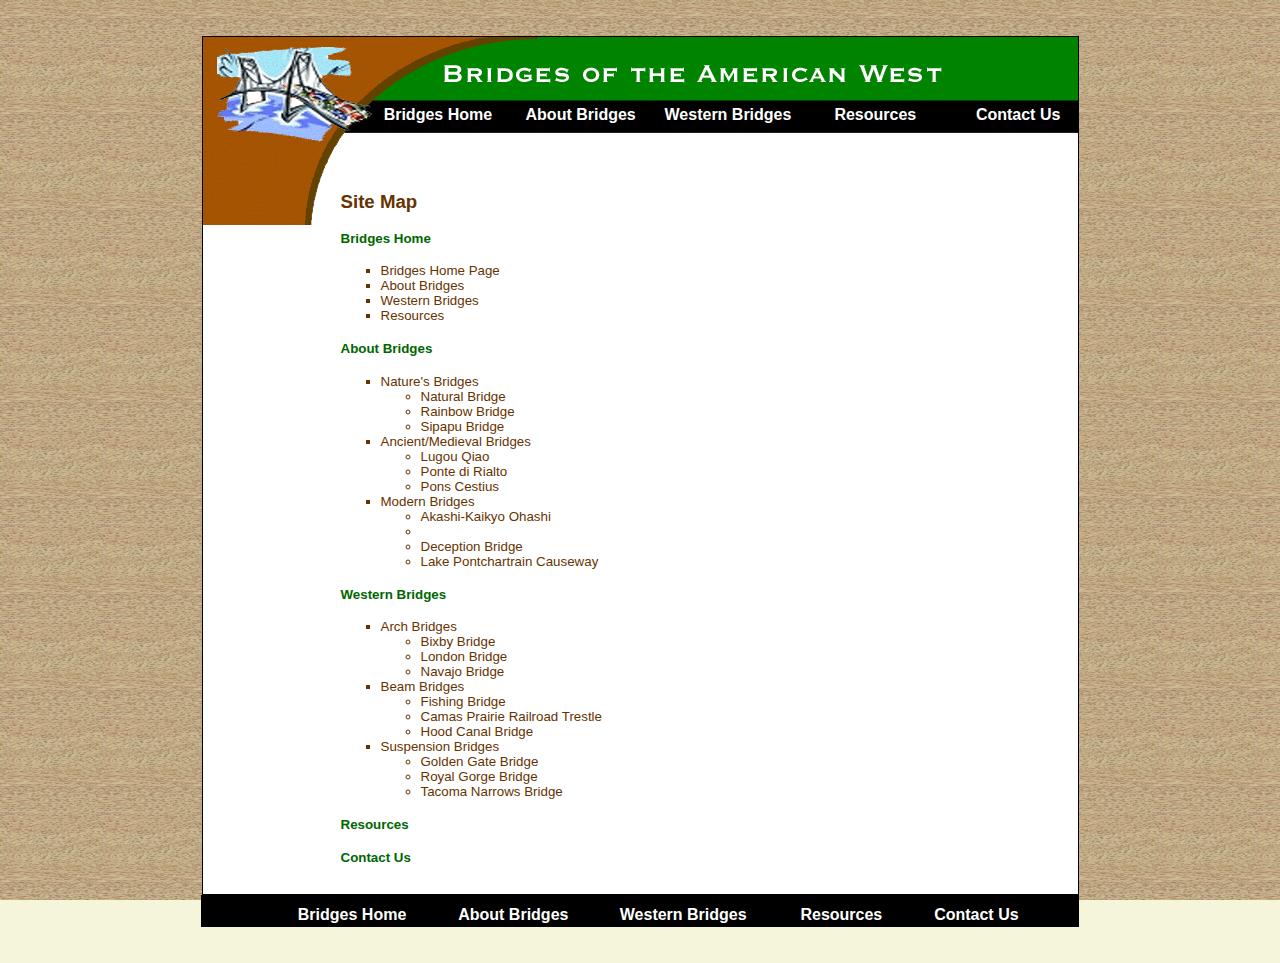
<file: index.html>
<html>
<head>
<title>Bridges of the American West</title>
<link rel="stylesheet" type="text/css" href="css/bridges.css"/>
<style type="text/css">
h2{    color:#630;
       margin-top: 48pt;
}
	   h4 {
color: #060;
}
ul {
color:#630;
}
a {
color: #630;
text-decoration: none;
}

</style>
</head>
<body>
<div class="base">
<table class="menu">
<tr>
<td class="menu">
<a href="E-index.html" class=menu>Bridges&#160;Home</a>
</td>
<td class="menu">
<a href="about.html" class=menu>About&#160;Bridges</a>
</td>
<td class="menu">
<a href="Western.html" class=menu>Western&#160;Bridges</a>
</td>
<td class="menu">
<a href="resources.html" class=menu>Resources</a>
</td>

<td class="menu">
<a href="contact.html" class=menu>Contact&#160;Us</a>
</td>
</tr>
</table>
<h2>Site Map</h2>
			
<h4>Bridges Home</h4> 
	    <ul style="list-style-type: square;"> 
		<li><a href="E-index.html">Bridges Home Page</a></li>
        <li>About Bridges</li>
        <li>Western Bridges</li>
        <li>Resources</li>
        </ul>
    <h4>About Bridges</h4> 
	    <ul style="list-style-type: square;">
        <li>Nature's Bridges</li>
		    <ul class="nested">
            <li>Natural Bridge</li>
            <li>Rainbow Bridge</li>
            <li>Sipapu Bridge</li>
            </ul>
		</li>
        <li>Ancient/Medieval Bridges</li>
		    <ul class="nested">
            <li>Lugou Qiao</li>
            <li>Ponte di Rialto</li>
            <li>Pons Cestius</li>
            </ul>
		</li>
        <li>Modern Bridges</li>
		    <ul class="nested">
            <li>Akashi-Kaikyo Ohashi<li>
            <li>Deception Bridge</li>
            <li>Lake Pontchartrain Causeway</li>
            </ul>
		</li>
        </ul>
    <h4>Western Bridges</h4> 
	    <ul style="list-style-type: square;">
       <li>Arch Bridges</li>
	      <ul class="nested">
          <li>Bixby Bridge</li>
          <li>London Bridge</li>
          <li>Navajo Bridge</li>
          </ul>
	   </li>
       <li>Beam Bridges</li>
	      <ul class="nested">
          <li>Fishing Bridge</li>
          <li>Camas Prairie Railroad Trestle</li>
          <li>Hood Canal Bridge</li>
          </ul> 
		</li>
       <li>Suspension Bridges</li>
	      <ul class="nested">
          <li>Golden Gate Bridge</li>
          <li>Royal Gorge Bridge</li>
          <li>Tacoma Narrows Bridge</li>
          </ul>
	    </li>
	   </ul>
    <h4>Resources</h4> 
    <h4>Contact Us</h4>
</div>
<div class="footer">
<table class="footer" border="0">
<tr>
<td style="width: 98pt;">&#160;</td>
<td class="footer">
<p><a href="E-index.html" class="menu">Bridges&#160;Home</a></p>
</td>
<td class="footer">
<p><a href="about.html" class="menu">About&#160;Bridges</a></p>
</td>
<td class="footer">
<p><a href="Western.html" class="menu">Western&#160;Bridges</a></p>
</td>
<td class="footer">
<p><a href="resources.html" class="menu">Resources</a></p>
</td>
<td class="footer">
<p><a href="contact.html" class="menu">Contact&#160;Us</a></p>
</td>
<td style="width: 98pt;">&#160;</td>
</tr>
</table>
</div>
</body>
</html>
</file>
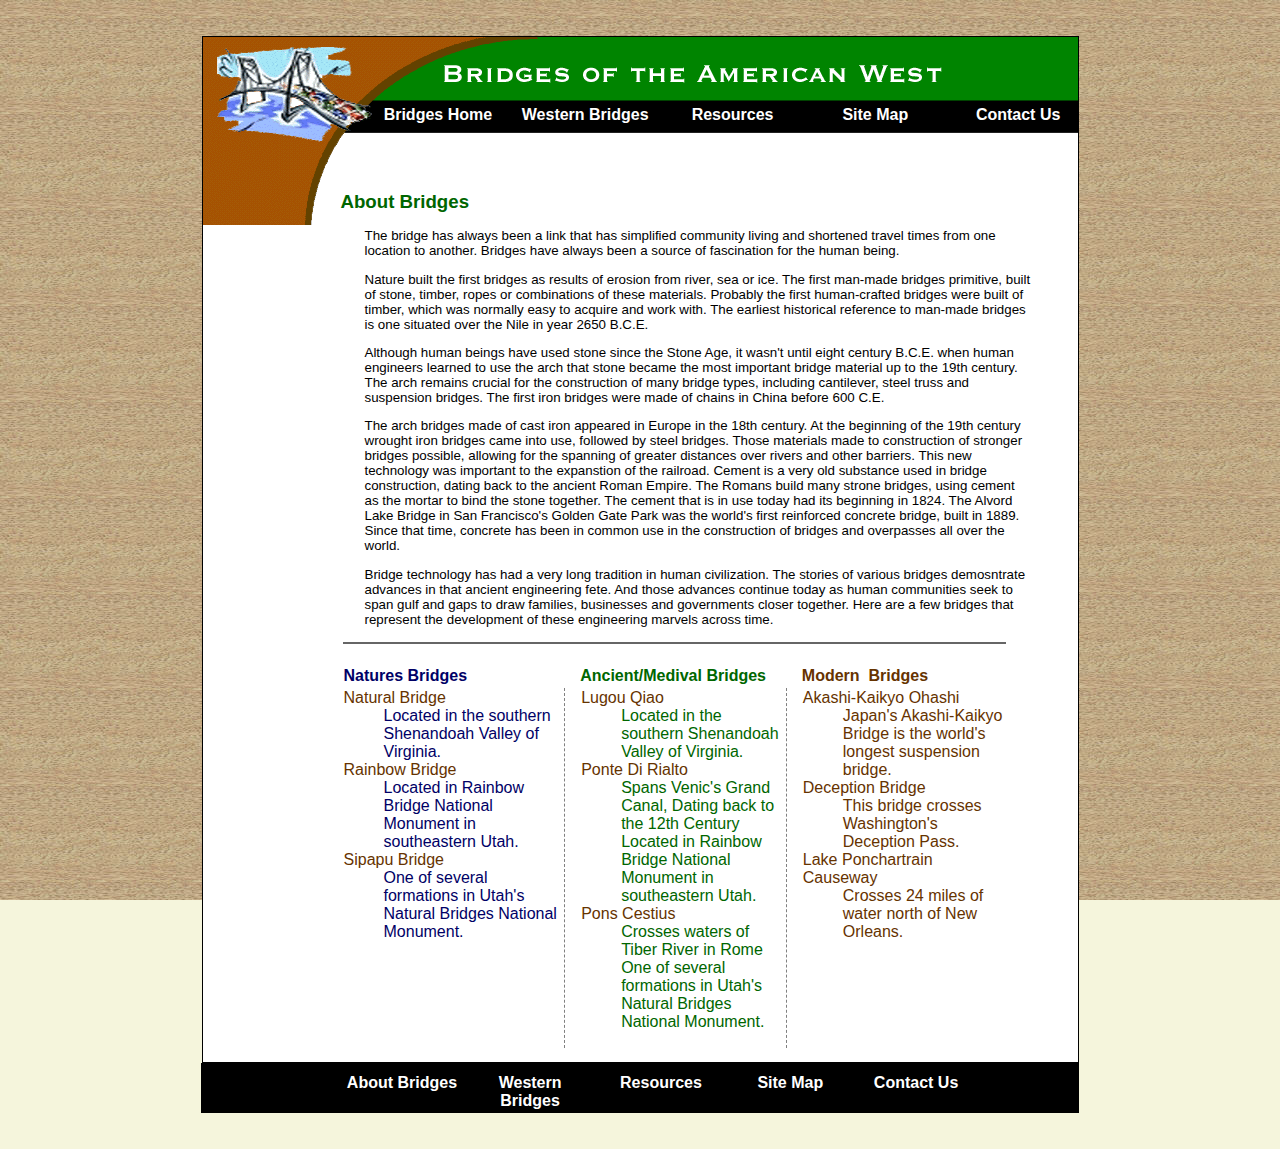
<file: about.html>
<html>
</head>
<title>Bridges of the American West</title>
<link rel="stylesheet" type="text/css" href="css/bridges.css"/>
<style type="text/css">
h2{    color:#006600;
       margin-top: 48pt;
}
</style>
</head>
<body>
<div class="base">
<table class="menu" style="border: 0px;">
<tr> <td class="menu">
<a href="E-index.html" class="menu">Bridges&#160;Home</a> 
</td>
<td class="menu">
<a href="Western.html" class="menu">Western&#160;Bridges</a>
</td>
<td class="menu">
<a href="resources.html" class="menu">Resources</a>
</td>
<td class="menu">
<a href="index.html" class="menu">Site&#160;Map</a>
</td>
<td class="menu">
<a href="contact.html" class="menu">Contact&#160;Us</a>
</td>
</tr>
</table>
<h2>About Bridges</h2>
<p>
The bridge has always been a link that has simplified community living and shortened travel times from one location to another. Bridges have always been a source of fascination for the human being.
</p>
<p>
Nature built the first bridges as results of erosion from river, sea or ice. The first man-made bridges primitive, built of stone, timber, ropes or combinations of these materials. Probably the first human-crafted bridges were built of timber, which was normally easy to acquire and work with. The earliest historical reference to man-made bridges is one situated over the Nile in year 2650 B.C.E.
</p>
<p>
Although human beings have used stone since the Stone Age, it wasn't until eight century B.C.E. 
when human engineers learned to use the arch that stone became the most important bridge material up to the 19th century. The arch remains crucial for the construction of many bridge types, including cantilever, steel truss and suspension bridges.

The first iron bridges were made of chains in China before 600 C.E.
</p>
<p>
 The arch bridges made of cast iron appeared in Europe in the 18th century. At the beginning of the 19th century wrought iron bridges came into use, followed by steel bridges. Those materials made to construction of stronger bridges possible, allowing for the spanning of greater distances over rivers and other barriers. This new technology was important to the expanstion of the railroad.

Cement is a very old substance used in bridge construction, dating back to the ancient Roman Empire. The Romans build many strone bridges, using cement as the mortar to bind the stone together. The cement that is in use today had its beginning in 1824. 
<a href-"#"> The Alvord Lake Bridge </a> in San Francisco's Golden Gate Park was the world's first reinforced concrete bridge, built in 1889. Since that time, concrete has been in common use in the construction of bridges and overpasses all over the world.
</p>
<p>
Bridge technology has had a very long tradition in human civilization. The stories of various bridges demosntrate advances in that ancient engineering fete. And those advances continue today as human communities seek to span gulf and gaps to draw families, businesses and governments closer together.

Here are a few bridges that represent the development of these engineering marvels across time. 
</p>
</td>	
<table class="explore">
<tr>
<td colspan="3" class="bord">&#160;</td>
</tr>

<tr>
<th class="explore" style="color:#000066;">
Natures&#160;Bridges</th>
<th class="explore" style="color: #006600; padding-left:12pt;">Ancient/Medival&#160;Bridges</th>
<th class="explore" style="color: #663300; padding-left:12pt;">Modern&#160; Bridges</th>
</tr>
<tr>
<!-- Comment indicating the beginning of first column -->
<td class="section">
<dl>
<dt><a href="natural.html" class="blue">Natural Bridge</a></dt>
<dd>Located in the southern Shenandoah Valley of Virginia.</dd>
<dt><a href="rainbow.html" class="blue">Rainbow Bridge</a></dt>
<dd>Located in Rainbow Bridge National Monument in southeastern Utah.</dd>
<dt><a href="#" class="blue">Sipapu Bridge</a></dt>
<dd>One of several formations in Utah's Natural Bridges National Monument.</dd>
</dl>
</td>
<!-- changed names below dash 2 1pm 4/27 -->
<td class="sectiondash2">
<dl>
<dt><a href="natural.html" class="green">Lugou Qiao</a></dt>
<dd>Located in the southern Shenandoah Valley of Virginia.</dd>
<dt><a href="rainbow.html" class="green">Ponte Di Rialto</a></dt>
<dd>Spans Venic's Grand Canal, Dating back to the 12th Century</dd>
<dd>Located in Rainbow Bridge National Monument in southeastern Utah.</dd>
<dt><a href="#" class="green">Pons Cestius</a></dt>
<dd>Crosses waters of Tiber River in Rome</dd>
<dd>One of several formations in Utah's Natural Bridges National Monument.</dd>
</dl>
</td>

<td class="sectiondash3">
<dl>
<dt><a href="natural.html" class="brown">Akashi-Kaikyo Ohashi</a></dt>
<dd>Japan's Akashi-Kaikyo Bridge is the world's longest suspension bridge.</dd>
<dt><a href="rainbow.html" class="brown">Deception Bridge</a></dt>
<dd>This bridge crosses Washington's Deception Pass.</dd>
<dt><a href="#" class="brown">Lake Ponchartrain Causeway</a></dt>
<dd>Crosses 24 miles of water north of New Orleans.</dd>
</dl>
</td>
</tr>


</table>
</div>
<div class="footer">
<table class="footer">
<tr>
<td style="width: 98pt;">&#160;</td>
<td class="footer">
<p><a href="about.html" class="menu">About Bridges</a></p>
</td>
<td class="footer">
<p><a href="Western.html" class="menu">Western Bridges</a></p>
</td>
<td class="footer">
<p><a href="resources.html" class="menu">Resources</a></p>
</td>
<td class="footer">
<p><a href="index.html" class="menu">Site Map</a></p>
</td>
<td class="footer">
<p><a href="contact.html" class="menu">Contact Us</a></p>
</td>
<td style="width: 98pt;">&#160;</td>
</tr>
</td>
</table>
</div>
</body>
</html>
</file>
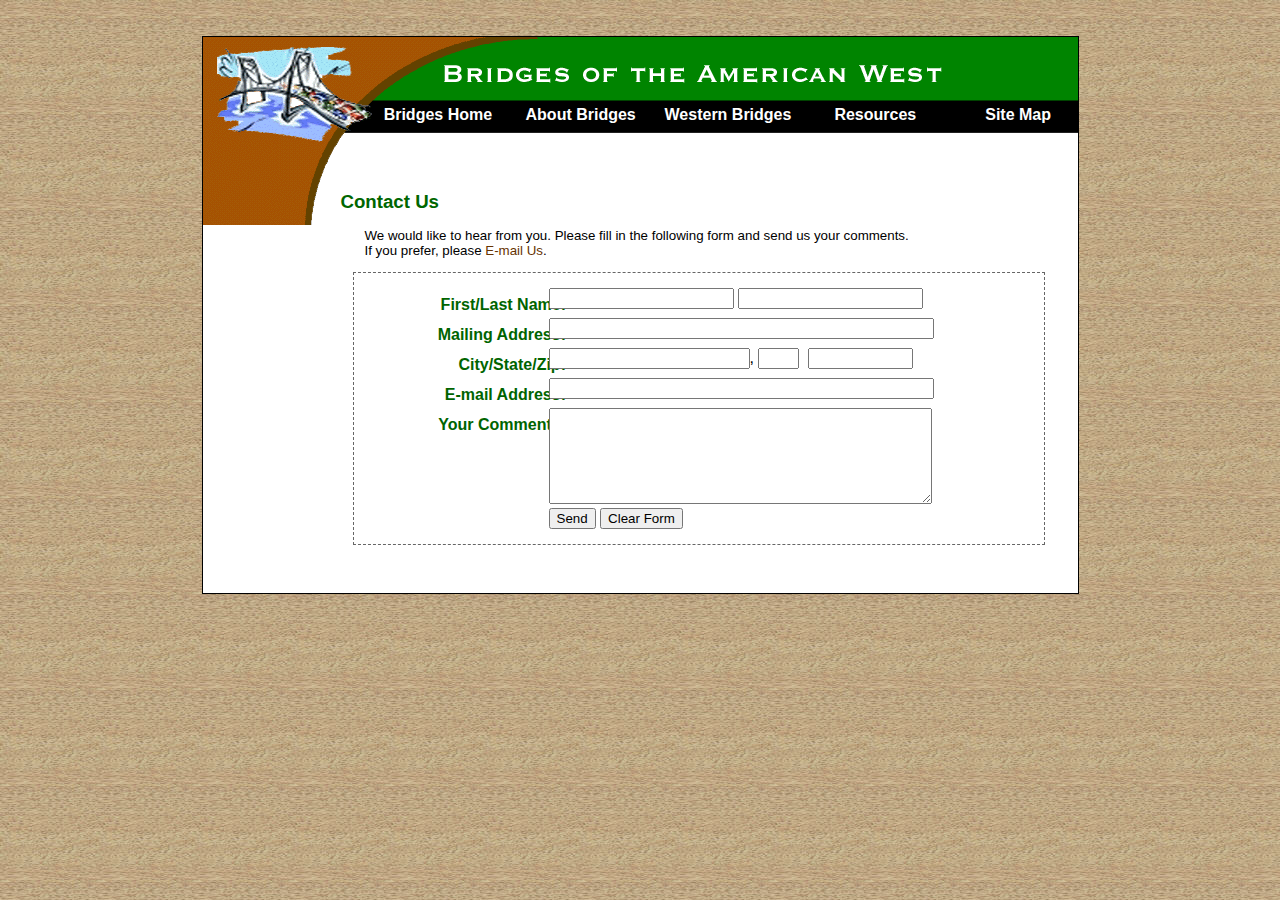
<file: contact.html>
<html>
<head>
    <title>Bridges of the American West</title>
    <link rel="stylesheet" type="text/css" href="css/bridges.css"/>
    <style type="text/css">
        h2 {
            color:#006600;
            margin-top: 48pt;
        }
        form {
            padding: 12px;
            margin-left: 12px; 
            margin-bottom: 36px;
            border: dashed 1px #666;
            width: 500pt;
        }
        p.form {
            padding-left: 12pt;
            padding-top: 6pt;
            font-weight: bold;
            text-align: right;
            color: darkgreen;
        }
    </style>
</head>
<body>
<div class="base">
    <table class="menu" style="border: 0px;">
        <tr>
            <td class="menu">
                <a href="index.html" class="menu">Bridges&nbsp;Home</a>
            </td>
            <td class="menu">
                <a href="about.html" class="menu">About&nbsp;Bridges</a>
            </td>
            <td class="menu">
                <a href="western.html" class="menu">Western&nbsp;Bridges</a>
            </td>
            <td class="menu">
                <a href="resources.html" class="menu">Resources</a>
            </td>
            <td class="menu">
                <a href="index.html" class="menu">Site&nbsp;Map</a>
            </td>
        </tr>
    </table>
    <h2>Contact Us</h2>
    <p>We would like to hear from you. Please fill in the following form and send us your comments.<br/> 
    If you prefer, please <a href="mailto:bridges.west@email.net?subject=Inquiry&amp;body=THIS IS NOT A REAL E-MAIL ADDRESS. DO NOT SEND MESSAGE." onClick="alert('This e-mail address is for learning purposes only. It is not a real one.');">E-mail Us</a>.</p>
    <form action="response.html">
        <table style="width: 70%; border:0; align:left;">
            <tr>
                <td style="vertical-align:top;">
                    <p class="form">First/Last Name:&#160;</p>
                </td>
                <td>
                    <input type="text" name="firstName" size="20" value="" />&#160;<input type="text" name="lastName" size="20" value="" />
                </td>
            </tr>
            <tr>
                <td style="vertical-align:top;">
                    <p class="form">Mailing Address:&#160;</p>
                </td> 
                <td>
                    <input type="text" name="address" size="45" value="" />
                </td>
            </tr>
            <tr>
                <td style="vertical-align:top;">
                    <p class="form">City/State/Zip:&#160;</p>
                </td>
                <td>
                    <input type="text" name="city" size="22" value="" />,&#160;<input type="text" name="state" size="2" value="" />&#160;&#160;<input type="text" name="zip" size="10" value="" />
                </td>
            </tr>
            <tr>
                <td style="vertical-align:top;">
                    <p class="form">E-mail Address:&#160;</p>
                </td>
                <td>
                    <input type="text" name="email" size="45" value="" />
                </td>
            </tr>
            <tr>
                <td style="vertical-align:top;">
                    <p class="form">Your Comments:&#160;</p>
                </td>
                <td>
                    <textarea cols="45" rows="6"></textarea>
                </td>
            </tr>
            <tr>
                <td style="vertical-align:top;"></td>
                <td>
                    <input type="submit" value="Send" />
                    <input type="reset" value="Clear Form"/>
                </td>
            </tr> 
        </table>
    </form>
</div>
</body>
</html>
</file>
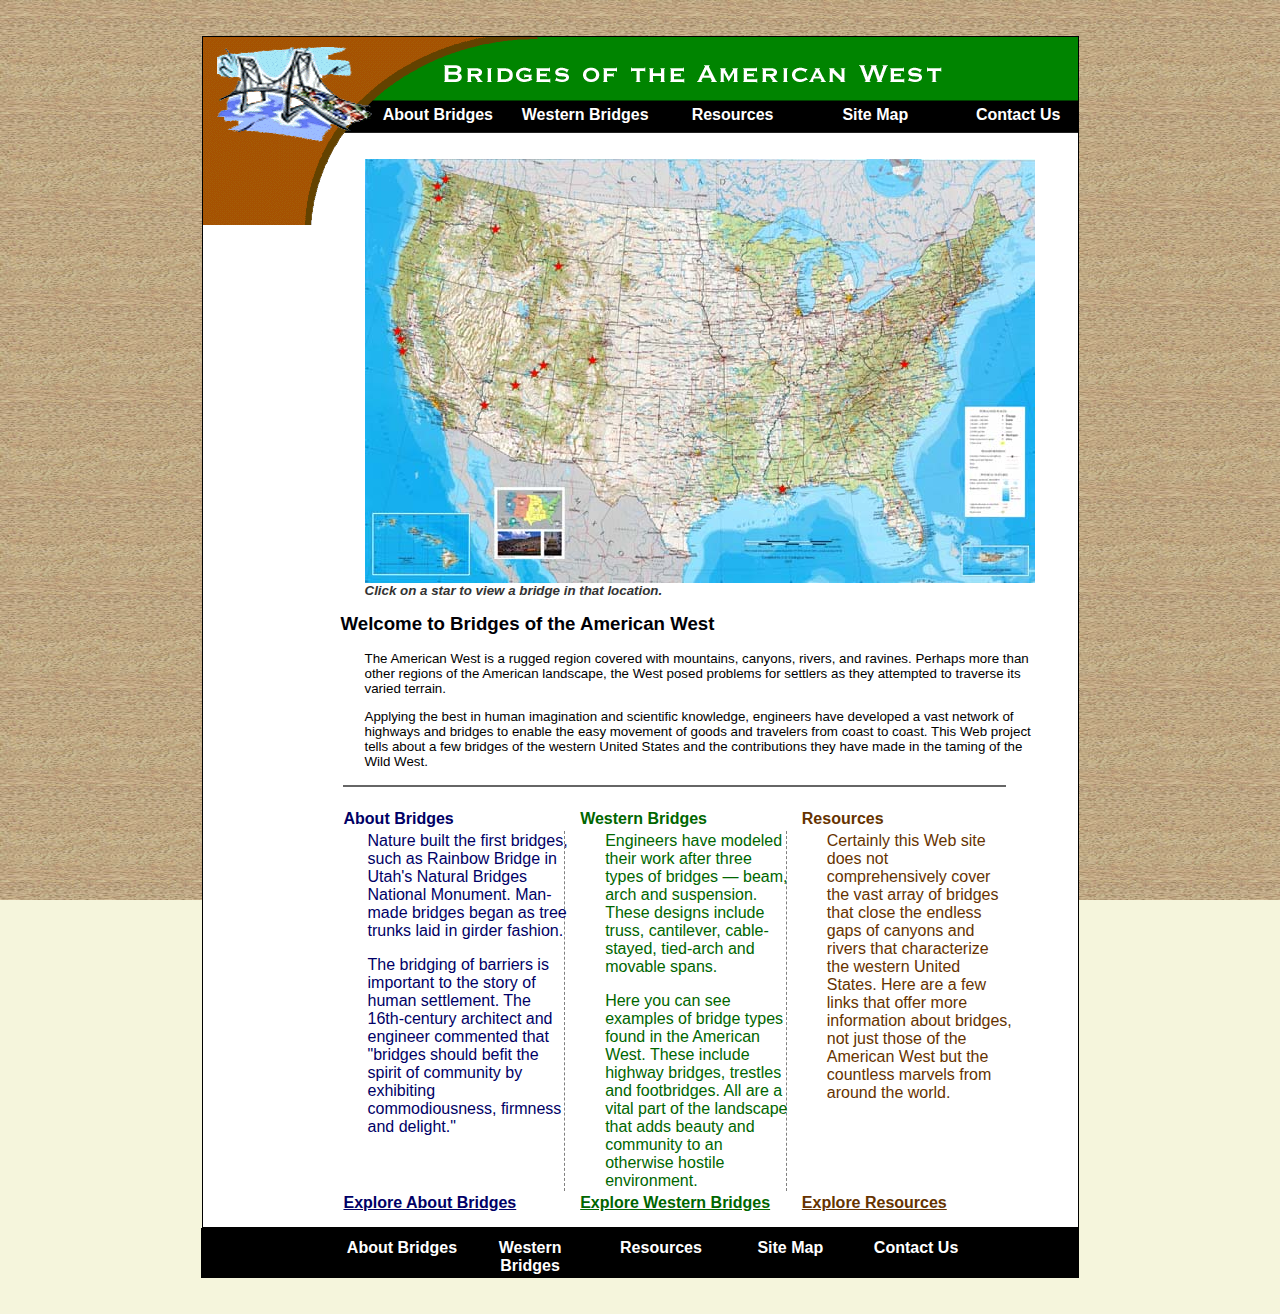
<file: E-index.html>
<html>
</head>
<title>Bridges of the American West</title>
<link rel="stylesheet" type="text/css" href="css/bridges.css"/>

</head>
<body>
<div class="base">
<table class="menu" style="border: 0px;">
<tr> <td class="menu">
<a href="about.html" class="menu">About&#160;Bridges</a> 
</td>
<td class="menu">
<a href="Western.html" class="menu">Western&#160;Bridges</a>
</td>
<td class="menu">
<a href="resources.html" class="menu">Resources</a>
</td>
<td class="menu">
<a href="index.html" class="menu">Site&#160;Map</a>
</td>
<td class="menu">
<a href="contact.html" class="menu">Contact&#160;Us</a>
</td>
</tr>
</table>

<p style="margin-top: 24pt; font-style: italic; font-weight: bold;
color: #333;"><img src="images/united_states.jpg"/>
<br/> Click on a star to view a bridge in that location.</p>

<h2>Welcome to Bridges of the American West</h2>
<p>
The American West is a rugged region covered with
    mountains, canyons, rivers, and ravines. Perhaps more than
    other regions of the American landscape, the West posed
    problems for settlers as they attempted to traverse its
    varied terrain. </p>

<p>Applying the best in human imagination and scientific
    knowledge, engineers have developed a vast network of
    highways and bridges to enable the easy movement of goods
    and travelers from coast to coast. This Web project tells
    about a few bridges of the western United States and the
    contributions they have made in the taming of the Wild
    West.</p>
</td>	
<table class="explore">
<tr>
<td colspan="3" class="bord">&#160;</td>
</tr>

<tr>
<th class="explore" style="color:#000066;">
About&#160;Bridges</th>
<th class="explore" style="color: #006600; padding-left:12pt;">Western&#160;Bridges</th>
<th class="explore" style="color: #663300; padding-left:
12pt;">Resources</th>
</tr>
<tr>
<!-- Comment indicating the beginning of first column -->
<td class="section">
<p>Nature built the first bridges, such as Rainbow Bridge in Utah's
Natural Bridges National Monument. Man-made bridges began as tree
trunks laid in girder fashion.</p>

<p>The bridging of barriers is important to the story of human
settlement. The 16th-century architect and engineer commented that
"bridges should befit the spirit of community by exhibiting
commodiousness, firmness and delight."</p>
</td>
<!-- Comment indicating the beginning of second column -->
<td class="sectiondash2">
<p>Engineers have modeled their work after three types of
bridges — beam, arch and suspension. These designs include
truss, cantilever, cable-stayed, tied-arch and movable
spans.</p>
<p>Here you can see examples of bridge types found in the
American West. These include highway bridges, trestles and
footbridges. All are a vital part of the landscape that adds
beauty and community to an otherwise hostile environment.</p>
</td>

<td class="sectiondash3">
<p>Certainly this Web site does not comprehensively cover the
vast array of bridges that close the endless gaps of canyons and
rivers that characterize the western United States. Here are a
few links that offer more information about bridges, not just
those of the American West but the countless marvels from around
the world.</p>
</td>
</tr>

<tr>
<td class="section"><a href="#" style="font-weight: bold; color:
#006; text-decoration: underline;">Explore About
Bridges</a></td>
<td class="section" style="padding-left: 12pt;"><a href="#"
style="font-weight: bold; color: #060; text-decoration:
underline;">Explore Western Bridges</a></td>
<td class="section" style="padding-left: 12pt;"><a href="#"
style="font-weight: bold; color: #630; text-decoration:
underline;">Explore Resources</a></td>
</tr>
</table>
</div>
<div class="footer">
<table class="footer">
<tr>
<td style="width: 98pt;">&#160;</td>
<td class="footer">
<p><a href="about.html" class="menu">About Bridges</a></p>
</td>
<td class="footer">
<p><a href="Western.html" class="menu">Western Bridges</a></p>
</td>
<td class="footer">
<p><a href="resources.html" class="menu">Resources</a></p>
</td>
<td class="footer">
<p><a href="index.html" class="menu">Site Map</a></p>
</td>
<td class="footer">
<p><a href="contact.html" class="menu">Contact Us</a></p>
</td>
<td style="width: 98pt;">&#160;</td>
</tr>
</table>
</div>
</body>
</html>
</file>
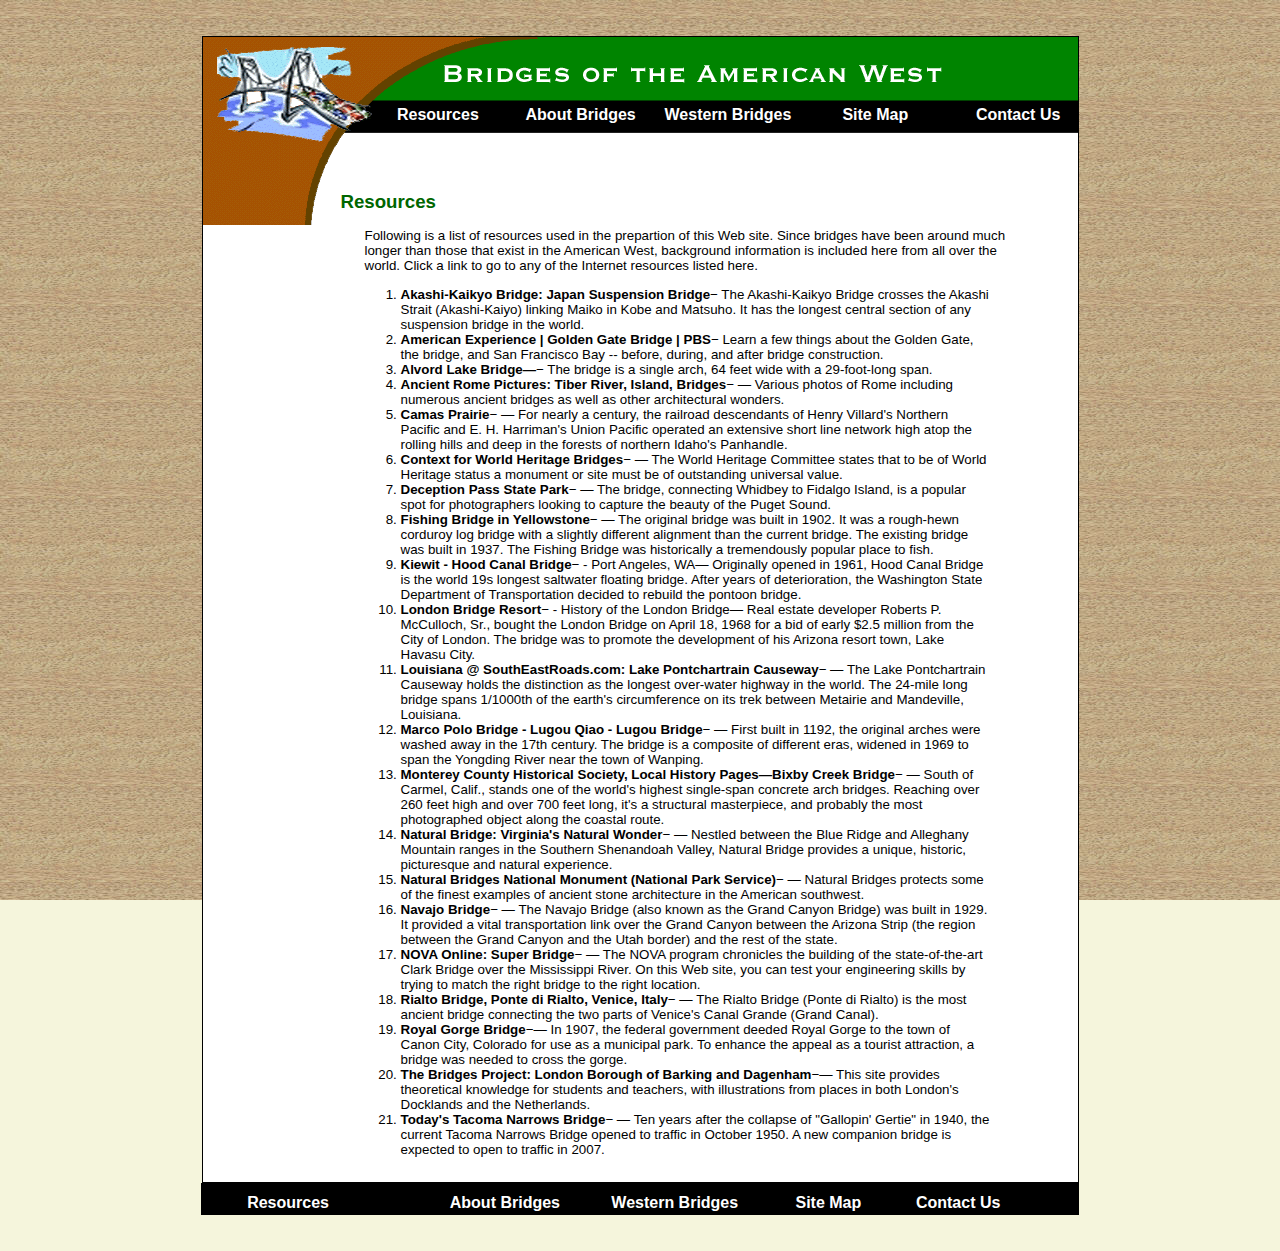
<file: resources.html>
<html>
<head>
<title>Bridges of the American West</title>
<link rel="stylesheet" type="text/css" href="css/bridges.css"/>
<style type="text/css">
h2{    color:#006600;
       margin-top: 48pt;
}
li{    margin-right:75px;
       margin-left:20px;
}
li a{  font-weight:bold;}
li a:hover{ font-weight:bold;}
</style>
</head>
<body>
<div class="base">
<table class="menu">
<tr>
<td class="menu">
<a href="resources.html" class=menu>Resources</a>
</td>
<td class="menu">
<a href="about.html" class=menu>About&#160;Bridges</a>
</td>
<td class="menu">
<a href="Western.html" class=menu>Western&#160;Bridges</a>
</td>

<td class="menu">
<a href="index.html" class=menu>Site&#160;Map</a>
</td>
<td class="menu">
<a href="contact.html" class=menu>Contact&#160;Us</a>
</td>
</tr>
</table>
<h2>Resources</h2>
<p>
Following is a list of resources used in the prepartion of this Web site. 
Since bridges have been around much longer than those that exist in the American West, 
background information is included here from all over the world. 
Click a link to go to any of the Internet resources listed here.
</p>
<ol>
<li>
<a>Akashi-Kaikyo Bridge: Japan Suspension Bridge</a>&minus; The Akashi-Kaikyo Bridge crosses the Akashi Strait (Akashi-Kaiyo) linking Maiko in Kobe and Matsuho. It has the longest central section of any suspension bridge in the world.
</li>
<li>	
	<a>American Experience | Golden Gate Bridge | PBS</a>&minus; Learn a few things about the Golden Gate, the bridge, and San Francisco Bay -- before, during, and after bridge construction.
</li>
<li>
	<a>Alvord Lake Bridge—</a>&minus; The bridge is a single arch, 64 feet wide with a 29-foot-long span.
</li>
<li>	
	<a>Ancient Rome Pictures: Tiber River, Island, Bridges</a>&minus; — Various photos of Rome including numerous ancient bridges as well as other architectural wonders.
</li>
<li>
	<a>Camas Prairie</a>&minus; — For nearly a century, the railroad descendants of Henry Villard's Northern Pacific and E. H. Harriman's Union Pacific operated an extensive short line network high atop the rolling hills and deep in the forests of northern Idaho's Panhandle.
</li>
<li>	
	<a>Context for World Heritage Bridges</a>&minus; — The World Heritage Committee states that to be of World Heritage status a monument or site must be of outstanding universal value.
</li>
<li>	
	<a>Deception Pass State Park</a>&minus; — The bridge, connecting Whidbey to Fidalgo Island, is a popular spot for photographers looking to capture the beauty of the Puget Sound.
</li>
<li>	
	<a>Fishing Bridge in Yellowstone</a>&minus; — The original bridge was built in 1902. It was a rough-hewn corduroy log bridge with a slightly different alignment than the current bridge. The existing bridge was built in 1937. The Fishing Bridge was historically a tremendously popular place to fish.
</li>
<li>
	<a>Kiewit - Hood Canal Bridge</a>&minus; - Port Angeles, WA— Originally opened in 1961, Hood Canal Bridge is the world 19s longest saltwater floating bridge. After years of deterioration, the Washington State Department of Transportation decided to rebuild the pontoon bridge.
</li>
<li>
	<a>London Bridge Resort</a>&minus; - History of the London Bridge— Real estate developer Roberts P. McCulloch, Sr., bought the London Bridge on April 18, 1968 for a bid of early $2.5 million from the City of London. The bridge was to promote the development of his Arizona resort town, Lake Havasu City.
</li>
<li>
	<a>Louisiana @ SouthEastRoads.com: Lake Pontchartrain Causeway</a>&minus; — The Lake Pontchartrain Causeway holds the distinction as the longest over-water highway in the world. The 24-mile long bridge spans 1/1000th of the earth's circumference on its trek between Metairie and Mandeville, Louisiana.
</li>
<li>	
	<a>Marco Polo Bridge - Lugou Qiao - Lugou Bridge</a>&minus; — First built in 1192, the original arches were washed away in the 17th century. The bridge is a composite of different eras, widened in 1969 to span the Yongding River near the town of Wanping.
</li>
<li>
	<a>Monterey County Historical Society, Local History Pages—Bixby Creek Bridge</a>&minus; — South of Carmel, Calif., stands one of the world's highest single-span concrete arch bridges. Reaching over 260 feet high and over 700 feet long, it's a structural masterpiece, and probably the most photographed object along the coastal route.
</li>
<li>	
	<a>Natural Bridge: Virginia's Natural Wonder</a>&minus; — Nestled between the Blue Ridge and Alleghany Mountain ranges in the Southern Shenandoah Valley, Natural Bridge provides a unique, historic, picturesque and natural experience.
</li>	
<li>
	<a>Natural Bridges National Monument (National Park Service)</a>&minus; — Natural Bridges protects some of the finest examples of ancient stone architecture in the American southwest.
</li>	
<li>
	<a>Navajo Bridge</a>&minus; — The Navajo Bridge (also known as the Grand Canyon Bridge) was built in 1929. It provided a vital transportation link over the Grand Canyon between the Arizona Strip (the region between the Grand Canyon and the Utah border) and the rest of the state.
</li>
<li>	
	<a>NOVA Online: Super Bridge</a>&minus; — The NOVA program chronicles the building of the state-of-the-art Clark Bridge over the Mississippi River. On this Web site, you can test your engineering skills by trying to match the right bridge to the right location.
</li>
<li>	
	<a>Rialto Bridge, Ponte di Rialto, Venice, Italy</a>&minus; — The Rialto Bridge (Ponte di Rialto) is the most ancient bridge connecting the two parts of Venice's Canal Grande (Grand Canal).
</li>
<li>	
	<a>Royal Gorge Bridge</a>&minus;— In 1907, the federal government deeded Royal Gorge to the town of Canon City, Colorado for use as a municipal park. To enhance the appeal as a tourist attraction, a bridge was needed to cross the gorge.
</li>	
<li>
	<a>The Bridges Project: London Borough of Barking and Dagenham</a>&minus;— This site provides theoretical knowledge for students and teachers, with illustrations from places in both London's Docklands and the Netherlands.
</li>
<li>	
	<a>Today's Tacoma Narrows Bridge</a>&minus; — Ten years after the collapse of "Gallopin' Gertie" in 1940, the current Tacoma Narrows Bridge opened to traffic in October 1950. A new companion bridge is expected to open to traffic in 2007.
</li>
</ol>



</div>
<div class="footer">
<table class="footer">
<tr>
<td class="footer">
<p><a href="resources.html" class="menu">Resources</a></p>
</td>
<td style="width: 98pt;">&#160;</td>
<td class="footer">
<p><a href="about.html" class="menu">About&#160;Bridges</a></p>
</td>
<td class="footer">
<p><a href="Western.html" class="menu">Western&#160;Bridges</a></p>
</td>

<td class="footer">
<p><a href="site_map.html" class="menu">Site&#160;Map</a></p>
</td>
<td class="footer">
<p><a href="contact.html" class="menu">Contact&#160;Us</a></p>
</td>
<td style="width: 98pt;">&#160;</td>
</tr>
</table>
</div>
</body>
</html>
</file>
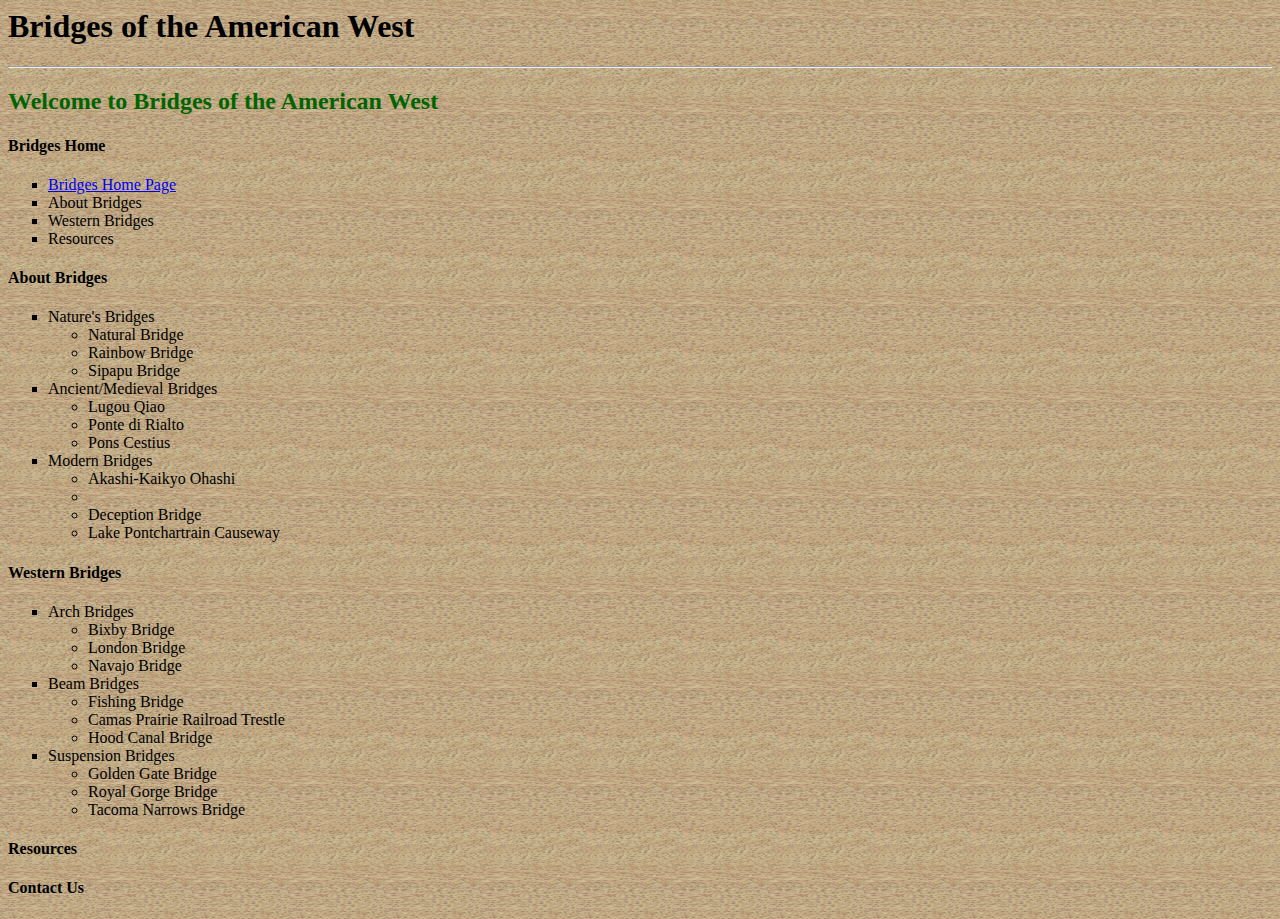
<file: site_map.html>
<head>
        <title>Bridges of the American West</title>
     </head>
     <body style= "background-image: url(../images/beige011.jpg);"background-color: beige;font-family: arial, sans-serif; margin: 36px;">
	 <!--This is my heading1-->
	    <h1>Bridges of the American West</h1>
		
     <!--This is my horizontal rule--> 
	    <hr/> 
	<h2 style="color: darkgreen;">Welcome to Bridges of the American West</h2> 
    <h4>Bridges Home</h4> 
	    <ul style="list-style-type: square;"> 
		<li><a href="../index.html">Bridges Home Page</a></li>
        <li>About Bridges</li>
        <li>Western Bridges</li>
        <li>Resources</li>
        </ul>
    <h4>About Bridges</h4> 
	    <ul style="list-style-type: square;">
        <li>Nature's Bridges</li>
		    <ul>
            <li>Natural Bridge</li>
            <li>Rainbow Bridge</li>
            <li>Sipapu Bridge</li>
            </ul>
		</li>
        <li>Ancient/Medieval Bridges</li>
		    <ul class="nested">
            <li>Lugou Qiao</li>
            <li>Ponte di Rialto</li>
            <li>Pons Cestius</li>
            </ul>
		</li>
        <li>Modern Bridges</li>
		    <ul>
            <li>Akashi-Kaikyo Ohashi<li>
            <li>Deception Bridge</li>
            <li>Lake Pontchartrain Causeway</li>
            </ul>
		</li>
        </ul>
    <h4>Western Bridges</h4> 
	    <ul style="list-style-type: square;">
       <li>Arch Bridges</li>
	      <ul>
          <li>Bixby Bridge</li>
          <li>London Bridge</li>
          <li>Navajo Bridge</li>
          </ul>
	   </li>
       <li>Beam Bridges</li>
	      <ul>
          <li>Fishing Bridge</li>
          <li>Camas Prairie Railroad Trestle</li>
          <li>Hood Canal Bridge</li>
          </ul> 
		</li>
       <li>Suspension Bridges</li>
	      <ul>
          <li>Golden Gate Bridge</li>
          <li>Royal Gorge Bridge</li>
          <li>Tacoma Narrows Bridge</li>
          </ul>
	    </li>
	   </ul>
    <h4>Resources</h4> 
    <h4>Contact Us</h4>
    </body>
</html>
</file>
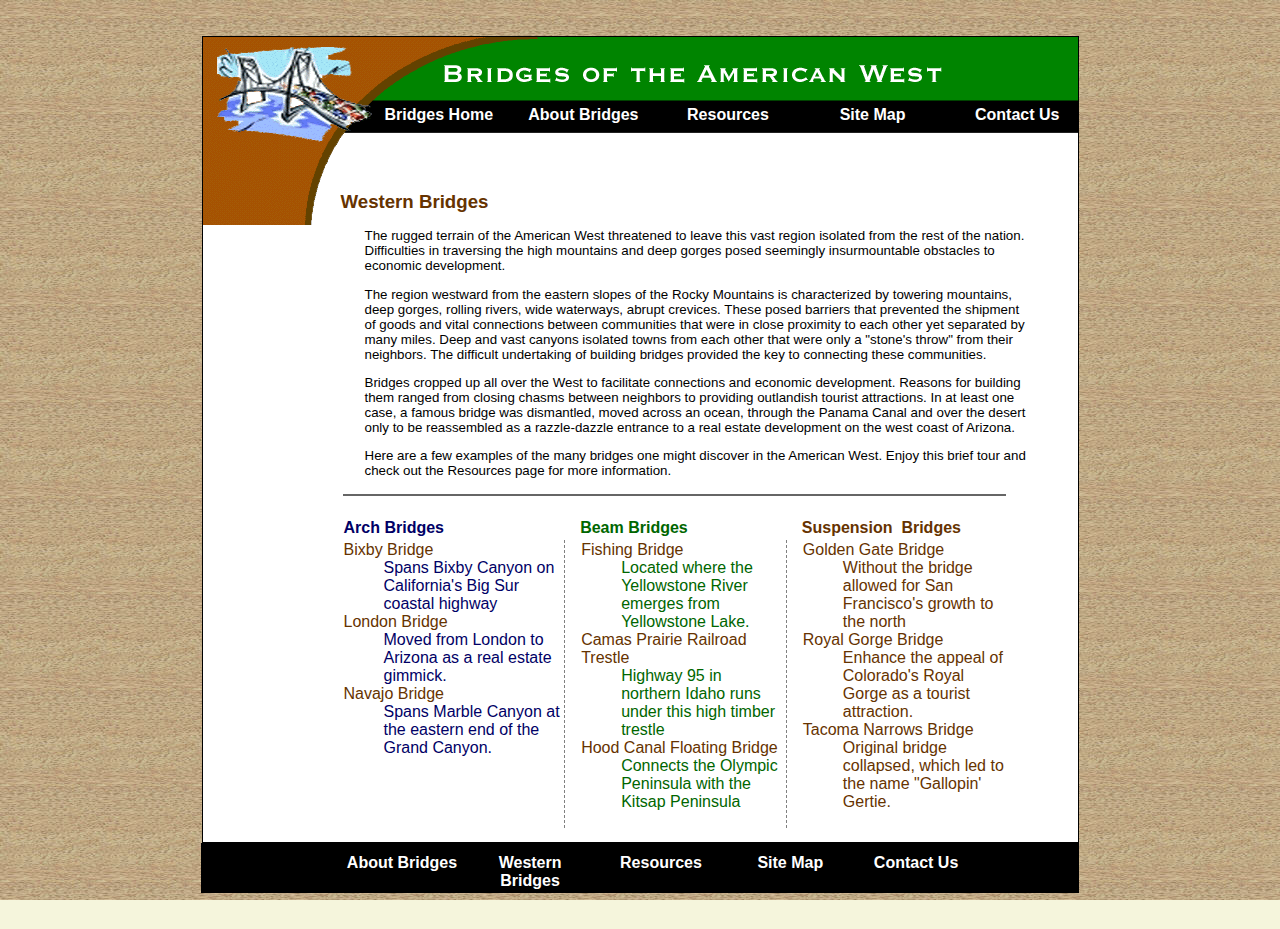
<file: Western.html>
<html>
</head>
<title>Bridges of the American West</title>
<link rel="stylesheet" type="text/css" href="css/bridges.css"/>
<style type="text/css">
h2{    color:#663300;
       margin-top: 48pt;
}
</style>
</head>
<body>
<div class="base">
<table class="menu" style="border: 0px;">
<tr> <td class="menu">
<a href="E-index.html" class="menu">Bridges&#160;Home</a> 
</td>
<td class="menu">
<a href="about.html" class="menu">About&#160;Bridges</a>
</td>
<td class="menu">
<a href="resources.html" class="menu">Resources</a>
</td>
<td class="menu">
<a href="index.html" class="menu">Site&#160;Map</a>
</td>
<td class="menu">
<a href="contact.html" class="menu">Contact&#160;Us</a>
</td>
</tr>
</table>
<h2>Western Bridges</h2>
<p>
The rugged terrain of the American West threatened to leave this vast region isolated from the rest of the nation. Difficulties in traversing the high mountains and deep gorges posed seemingly insurmountable obstacles to economic development.
</p>
<p>
The region westward from the eastern slopes of the Rocky Mountains is characterized by towering mountains, deep gorges, rolling rivers, wide waterways, abrupt crevices. These posed barriers that prevented the shipment of goods and vital connections between communities that were in close proximity to each other yet separated by many miles. Deep and vast canyons isolated towns from each other that were only a "stone's throw" from their neighbors. The difficult undertaking of building bridges provided the key to connecting these communities.
</p>
<p>
Bridges cropped up all over the West to facilitate connections and economic development. Reasons for building them ranged from closing chasms between neighbors to providing outlandish tourist attractions. In at least one case, a famous bridge was dismantled, moved across an ocean, through the Panama Canal and over the desert only to be reassembled as a razzle-dazzle entrance to a real estate development on the west coast of Arizona.
</p>
<p>
Here are a few examples of the many bridges one might discover in the American West. Enjoy this brief tour and check out the Resources page for more information.
</p>

</td>	
<table class="explore">
<tr>
<td colspan="3" class="bord">&#160;</td>
</tr>

<tr>
<th class="explore" style="color:#000066;">
Arch&#160;Bridges</th>
<th class="explore" style="color: #006600; padding-left:12pt;">Beam&#160;Bridges</th>
<th class="explore" style="color: #663300; padding-left:12pt;">Suspension&#160; Bridges</th>
</tr>
<tr>
<!-- Comment indicating the beginning of first column -->
<td class="section">
<dl>
<dt><a href="natural.html" class="blue">Bixby Bridge</a></dt>
<dd>Spans Bixby Canyon on California's Big Sur coastal highway</dd>
<dt><a href="rainbow.html" class="blue">London Bridge</a></dt>
<dd>Moved from London to Arizona as a real estate gimmick.</dd>
<dt><a href="#" class="blue">Navajo Bridge</a></dt>
<dd>Spans Marble Canyon at the eastern end of the Grand Canyon.</dd>
</dl>
</td>
<!-- changed names below dash 2 1pm 4/27 -->
<td class="sectiondash2">
<dl>
<dt><a href="natural.html" class="green">Fishing Bridge</a></dt>
<dd>Located where the Yellowstone River emerges from Yellowstone Lake.</dd>
<dt><a href="rainbow.html" class="green">Camas Prairie Railroad Trestle</a></dt>
<dd>Highway 95 in northern Idaho runs under this high timber trestle</dd>

<dt><a href="#" class="green">Hood Canal Floating Bridge</a></dt>
<dd>Connects the Olympic Peninsula with the Kitsap Peninsula</dd>

</dl>
</td>

<td class="sectiondash3">
<dl>
<dt><a href="natural.html" class="brown">Golden Gate Bridge</a></dt>
<dd>Without the bridge allowed for San Francisco's growth to the north</dd>
<dt><a href="rainbow.html" class="brown">Royal Gorge Bridge</a></dt>
<dd>Enhance the appeal of Colorado's Royal Gorge as a tourist attraction.</dd>
<dt><a href="#" class="brown">Tacoma Narrows Bridge</a></dt>
<dd>Original bridge collapsed, which led to the name "Gallopin' Gertie.</dd>
</dl>
</td>
</tr>


</table>
</div>
<div class="footer">
<table class="footer">
<tr>
<td style="width: 98pt;">&#160;</td>
<td class="footer">
<p><a href="about.html" class="menu">About Bridges</a></p>
</td>
<td class="footer">
<p><a href="#" class="menu">Western Bridges</a></p>
</td>
<td class="footer">
<p><a href="resources.html" class="menu">Resources</a></p>
</td>
<td class="footer">
<p><a href="index.html" class="menu">Site Map</a></p>
</td>
<td class="footer">
<p><a href="contact.html" class="menu">Contact Us</a></p>
</td>
<td style="width: 98pt;">&#160;</td>
</tr>
</td>
</table>
</div>
</body>
</html>
</file>
<file: css/bridges.css>
body {
   background-image:url(../images/beige011.jpg);
   background-attachment: fixed;
   background-color: #f5f5dc;
   font-family: arial, sans-serif;
   font-family: arial, helvetica;
   font-size: 10pt;
   margin:36px;
   }
 h2{ 
   color: 006;
   font-size: 14pt;
   }
p{ 
   margin-left:24px;
   margin-right:24px;
   width: 92%;
   }
ul{ 
   list-style-type:square;
   }
   
td.explore {
vertical-align: top;
width: 33%;
} 
table.explore {
width: 92%;
background-color: #fff;
border: none;
}
table.menu {
background-color: transparent;
width: 100%;
margin: 66px 25px 0px 25px;
}
td.menu {
font-weight: bold;
width: 119px;
text-align: center;
vertical-align: center;
}
td.bord { border-top: solid 2pt #666; }
a.menu {
color: #fff;
text-decoration: none;
}

div.base{  
    border: 1px solid #000;
	width: 725px;
	padding: 12px;
	background-color: #fff;
	margin:auto;
	background-image:url(../images/bridge_banner.gif);
	background-repeat: no-repeat;
	padding-left: 138px;
	padding-top: 0;
	}
div.footer {
width: 658pt;
margin: auto;
background-color: #000;
}
table.footer {
border: none;
background-color: #000000;
width: 100%;
}
td.footer {
font-weight: bold;
width: 95pt;
text-align: center;
vertical-align: center;
padding-top: 9px;
}
th {
width: 33%;
margin-top: 0px;
margin-bottom: 6px;
text-align: left;
font-size: 12pt;
}
td {
vertical-align: top;
width: 33%;
}
td.section {
color: #000066;
}
td.sectiondash2 {
padding-left: 12pt;
border-left: dashed 1pt gray;
color: #006600;
}
td.sectiondash3 {
padding-left: 12pt;
border-left: dashed 1pt gray;
color: darkgreen;
color: #663300;
}
ul.nested {
list-style-type: circle;
}
a:link {
color: #630;
font-weight: normal;
text-decoration: none;
}
a:visited {
color: #666;
font-weight: normal;
text-decoration: none;
}
a:hover {
color: #f00;
font-weight: normal;
text-decoration: none;
}
a:active {
color: #090;
font-weight: normal;
text-decoration: none;
}
a:link.menu {
color: #fff;
font-weight: bold;
text-decoration: none;
}
a:visited.menu{
color: #ccc;
font-weight: bold;
text-decoration: none;
}
a:hover.menu {
color: #ff0;
font-weight: bold;
text-decoration: none;
}
a:active.menu {
color: #f00;
font-weight: bold;
text-decoration: none; 
}

</style>
</file>
